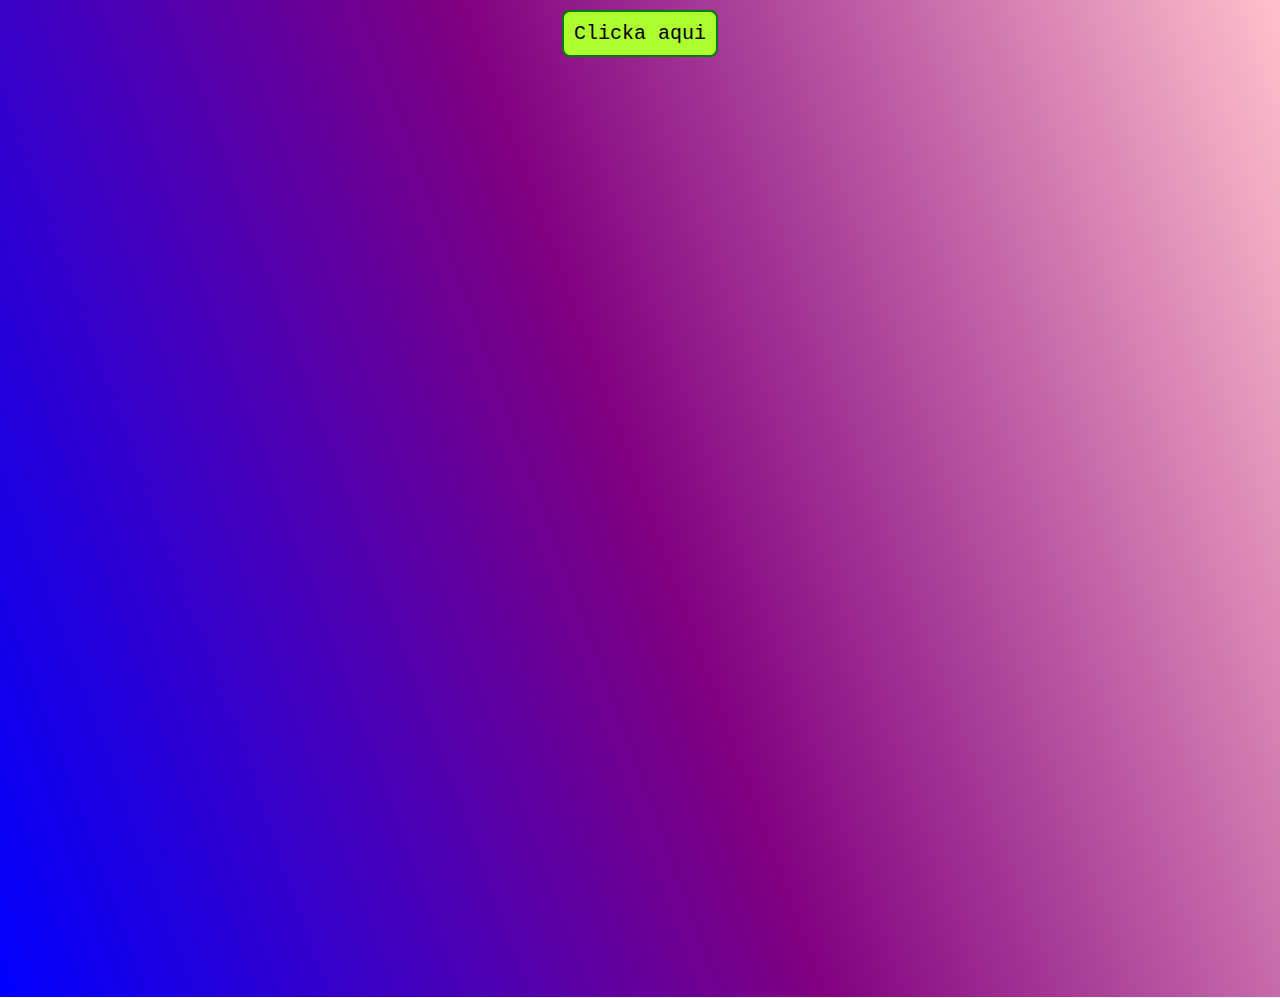
<file: docs/index.html>
<!DOCTYPE html>
<html lang="es">
<head>
    <meta charset="UTF-8">
    <meta name="viewport" content="width=device-width, initial-scale=1.0">
    <title>Perrito &lt;3</title>
    <link rel="stylesheet" href="Css/style.css">
    <link rel="preconnect" href="https://fonts.googleapis.com">
    <link rel="preconnect" href="https://fonts.gstatic.com" crossorigin>
    <link href="https://fonts.googleapis.com/css2?family=Inclusive+Sans:ital@1&display=swap" rel="stylesheet">
    <!--
        Codigo By: MartL7
    -->
</head>
<body>

    <div class="Contenedor-Binicio">
        <button class="Button" id="BVer"> Clicka aqui </button>
    </div>

    <div class="Con-Emergente">
        <div id="resultado" class="cua">
            <p id="res">
                Hola perrito, antes de iniciar, solo quiero recordarte que eres 
                muy especial para mí y gracias por todo. &lt;3
            </p>    
            <button id="BotonCerrar" class="Button">Seguir</button>
        </div>
    </div>

    <div class="Con-2">
        <h1 id="Titulo"> Elije una opcion </h1>
        <div class="Con">
            <button class="Button" id="B1"> Especial </button>
            <button class="Button" id="B12"> Muuuy especial :) </button>
        </div>
    </div>

    <main class="Contenedor">
        <canvas id="Flor" class="Flor" width="800" height="600"></canvas>

        <div class="Texto">
            <center><img src="Css/ali.jpg" style="width: 35%; border: 10px solid white; border-radius: 10px;"></center>
            <h2 id="Text">Negrita, te amo mucho mucho. Estoy muy orgulloso de ti y de todo lo que has logrado, eres muy fuerte y valiente. Gracias por hacerme tan feliz y darle paz a mi corazón. </h2>
        </div>

    </main>

    <script src="Js/app.js"></script>
    <script src="Js/Dis.js"></script>
</body>
</html>
</file>
<file: docs/Css/style.css>
body {
    margin: 0;
    font-family: 'Inclusive Sans', sans-serif;
    background: linear-gradient(70deg, blue, purple, pink);
}

h1 {
    text-align: center;
    font-size: 100px;
}

.Con-2 {
    display: none;
}

canvas {
    display: block;
}

.Contenedor {
    display: flex;
    justify-content: center;
    align-items: center;
    height: 100vh;
    margin: 0;
}

.Con {
    display: flex;
    place-content: center;
    align-items: center;
    margin-top: 15px;
}

.Texto {
    display: none;
}

.Texto h2 {
    font-size: 30px;
}

#B12 {
    margin-left: 30px;
}

.Button{
    font-family: monospace;
    font-size: x-large;
    transition-duration: 0.2s;
    padding: 10px;
    border-radius: 8px;
    background-color: greenyellow; 
    color: black; 
    border: 2px solid green;
    cursor: pointer;
}
  
.Button:hover{
    transform: scale(1.1);
    border-radius: 14px;
    box-shadow: 0 12px 16px 0 rgba(0,0,0,0.24), 0 17px 50px 0 rgba(0,0,0,0.19);
    color: black;
    background-color: white;
}

.Contenedor-Binicio {
    display: flex;
    justify-content: center;
    align-items: center;
    margin-top: 10px;
}

.Con-Emergente{
    align-items: center;
    text-align: center;
    padding: 20px;
    display: flex;
}

.cua{
    display: none;
    position: fixed;
    top: 20px;
    left: 50%;
    transform: translateX(-50%);
    width: 300px;
    padding: 30px;
    background-color: #f9f9f9;
    border: 2px solid greenyellow;
    border-radius: 5px;
    box-shadow: 0 2px 4px rgba(0, 0, 0, 0.2);
    text-align: center;
    animation: aparecer 0.5s ease-out;
}

@keyframes aparecer {
    0% {
      opacity: 0;
      transform: translateX(-50%) translateY(-20px);
    }
    50% {
      opacity: 0.5;
      transform: translateX(-50%) translateY(-10px);
    }
    100% {
        opacity: 1;
        transform: translateX(-50%) translateY(0);
      }
}

@media (max-width: 468px) {
    body {
        background: linear-gradient(100deg, blue, purple, pink);

    }
}
</file>
